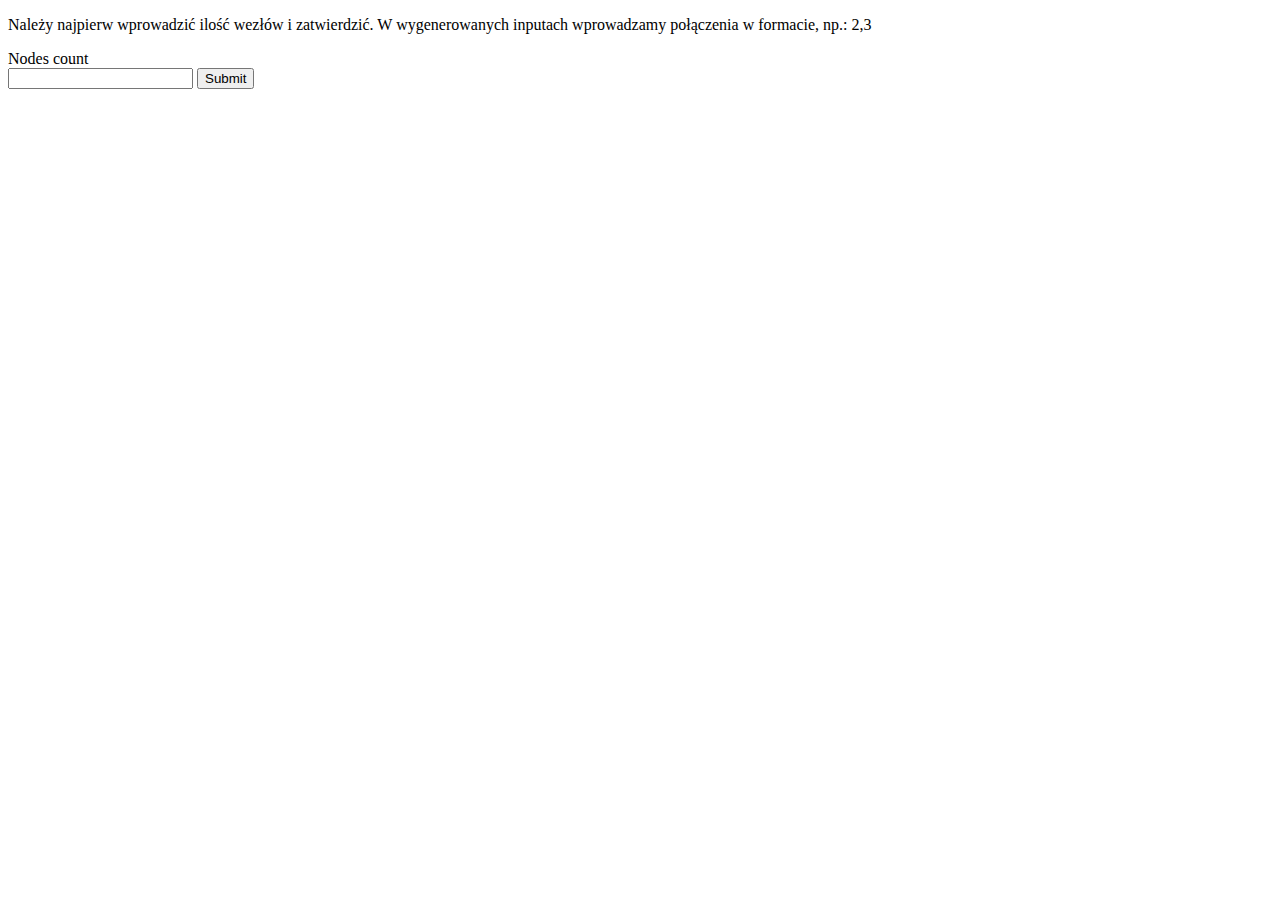
<file: index.html>
<!DOCTYPE html>
<html lang="en">
<head>
    <meta charset="UTF-8">
    <title>Euler Graph</title>
    <link rel="stylesheet" type="text/css" href="src/styles/style.css">
</head>
<body>

    <p>Należy najpierw wprowadzić ilość wezłów i zatwierdzić. W wygenerowanych inputach wprowadzamy połączenia w formacie, np.: 2,3</p>

    <form id="submitCount">
        <label for="count">Nodes count </label>
        <input type="number" id="count"/>
        <button type="submit"> Submit </button>
    </form>

    <form id="nodes"></form>

    <script src="https://ajax.googleapis.com/ajax/libs/jquery/3.2.1/jquery.min.js"></script>
    <script src="src/scripts/main.js"></script>
    <script src="src/scripts/graph.js"></script>
</body>
</html>
</file>
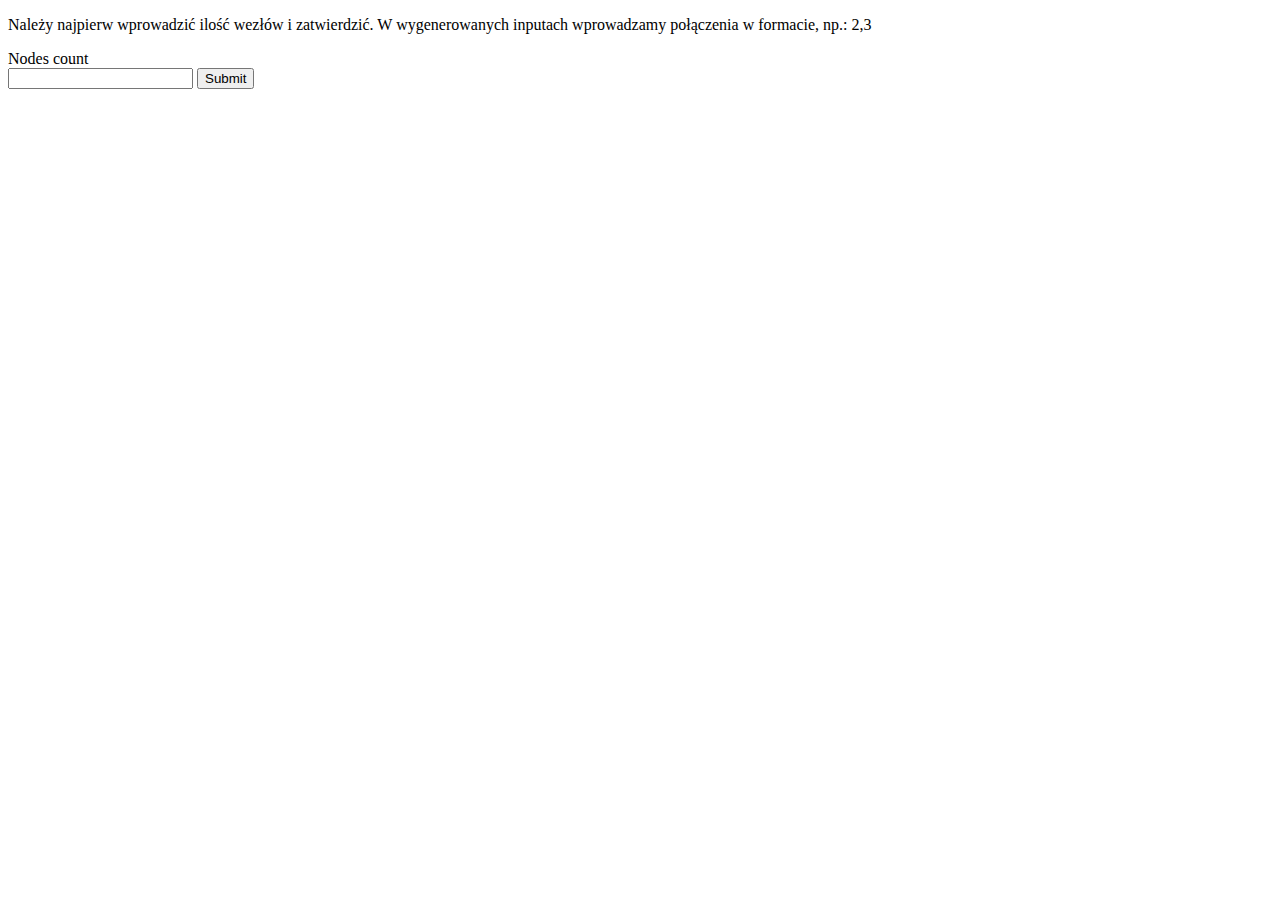
<file: app/index.html>
<!DOCTYPE html>
<html lang="en">
<head>
    <meta charset="UTF-8">
    <title>Euler Graph</title>
    <link rel="stylesheet" type="text/css" href="./styles/style.css">
</head>
<body>

    <p>Należy najpierw wprowadzić ilość wezłów i zatwierdzić. W wygenerowanych inputach wprowadzamy połączenia w formacie, np.: 2,3</p>

    <form id="submitCount">
        <label for="count">Nodes count </label>
        <input type="number" id="count"/>
        <button type="submit"> Submit </button>
    </form>

    <form id="nodes"></form>

    <script src="https://ajax.googleapis.com/ajax/libs/jquery/3.2.1/jquery.min.js"></script>
    <script src="./scripts/main.js"></script>
    <script src="./scripts/graph.js"></script>
</body>
</html>
</file>
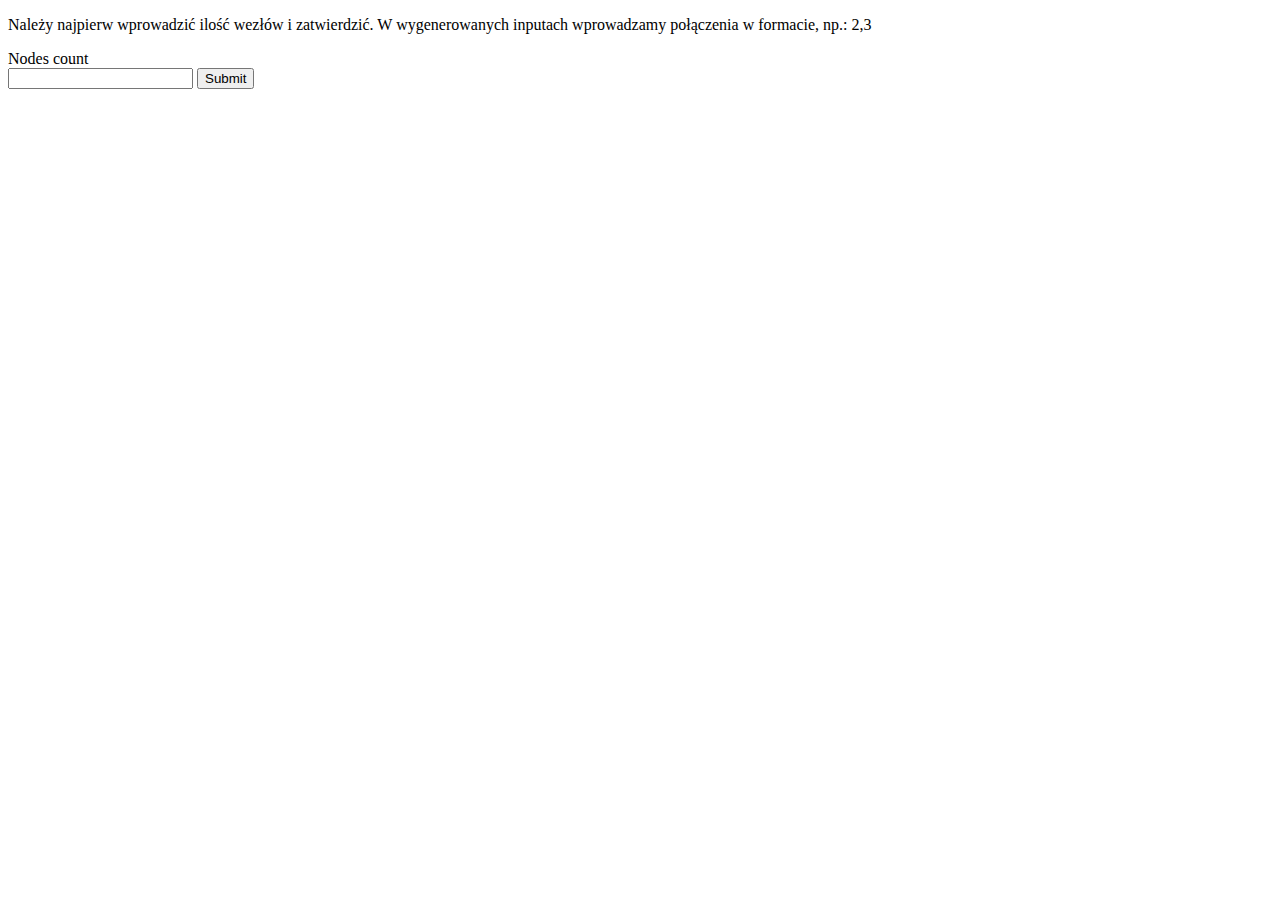
<file: src/html/index.html>
<!DOCTYPE html>
<html lang="en">
<head>
    <meta charset="UTF-8">
    <title>Euler Graph</title>
    <link rel="stylesheet" type="text/css" href="../css/style.css">
</head>
<body>

    <p>Należy najpierw wprowadzić ilość wezłów i zatwierdzić. W wygenerowanych inputach wprowadzamy połączenia w formacie, np.: 2,3</p>

    <form id="submitCount">
        <label for="count">Nodes count </label>
        <input type="number" id="count"/>
        <button type="submit"> Submit </button>
    </form>

    <form id="nodes"></form>

    <script src="https://ajax.googleapis.com/ajax/libs/jquery/3.2.1/jquery.min.js"></script>
    <script src="../js/main.js"></script>
    <script src="../js/graph.js"></script>
</body>
</html>
</file>
<file: src/styles/style.css>
label {
    display: block;
    margin-top: 15px;
}

.checkBtn {
    display: block;
    width: 175px;
    height: 30px;
    background: lightblue;
    margin-top: 10px;
    border: 2px solid black;
}

.error {
    display: inline;
    color: red;
    margin: 0 10px;
}

.errorBorder {
    border: 2px solid red;
}
</file>
<file: app/styles/style.css>
label {
    display: block;
    margin-top: 15px;
}

.checkBtn {
    display: block;
    width: 175px;
    height: 30px;
    background: lightblue;
    margin-top: 10px;
    border: 2px solid black;
}

.error {
    display: inline;
    color: red;
    margin: 0 10px;
}

.errorBorder {
    border: 2px solid red;
}
</file>
<file: src/css/style.css>
label {
    display: block;
    margin-top: 15px;
}

.checkBtn {
    display: block;
    width: 175px;
    height: 30px;
    background: lightblue;
    margin-top: 10px;
    border: 2px solid black;
}

.error {
    display: inline;
    color: red;
    margin: 0 10px;
}

.errorBorder {
    border: 2px solid red;
}
</file>
